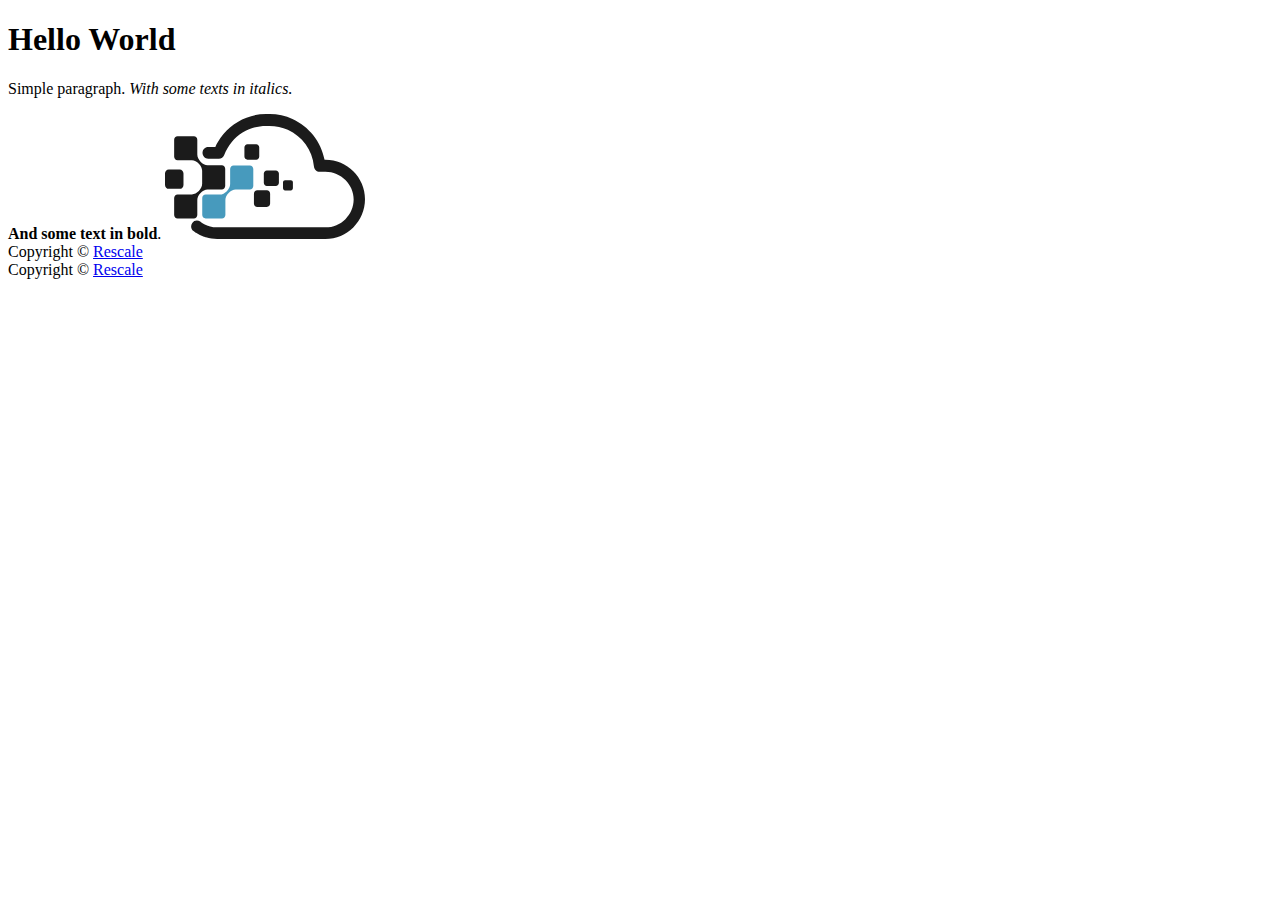
<file: static/hello.html>
<!DOCTYPE html>
<html lang="en">

<head>
    <meta charset="UTF-8">
    <title>Rescale App</title>
</head>

<body>
    <h1>Hello World</h1>
    <p>Simple paragraph. <i>With some texts in italics.</i>
    </p>
    <b>And some text in bold</b>.
    <img src="images/rescale_logo.svg" width="200px" />
    <br />
    Copyright &copy; <a href="https://rescale.com">Rescale</a>
    <br />
    Copyright © <a href="https://rescale.com">Rescale</a>
</body>

</html>
</file>
